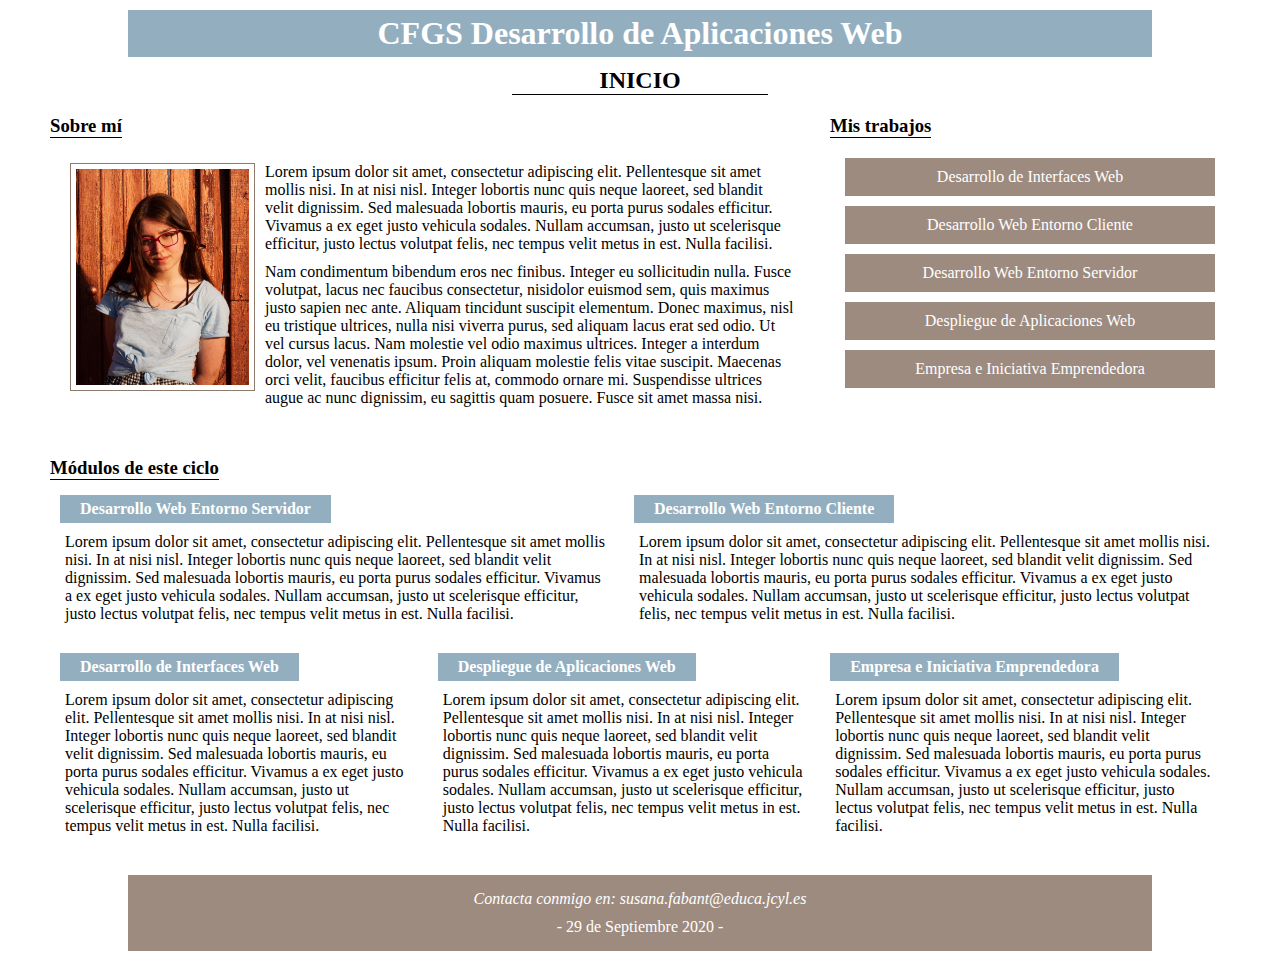
<file: index.html>
<!DOCTYPE html>
<!-- 
    Autor.- Susana Fabián Antón
    Fecha creación.- 27/09/2020
    Última modificación.- 29/09/2020
-->
<html>
    <head>
        <title>Susana Fabián Antón</title>
        <meta charset="utf-8"/>
        <meta name="viewport" content="width=device-width, initial-scale=1.0">
        <link rel="stylesheet" type="text/css" href="webroot/css/estilo.css">
    </head>
    <body>
        <header>
            <h1>CFGS Desarrollo de Aplicaciones Web</h1>
            <h2>INICIO</h2>
        </header>
        <main>
            <section class="sobremi">
                <header>
                    <h3>Sobre mí</h3>
                </header>
                <article>
                    <img src="webroot/css/image.jpg" alt="Mi careto">
                    <!-- ¿Quién soy y por qué estoy estudiando esto? <a href="#">Mi currículum</a> -->
                    <p class="desc1"> Lorem ipsum dolor sit amet, consectetur adipiscing elit. Pellentesque sit amet mollis nisi. In at nisi nisl.
                    Integer lobortis nunc quis neque laoreet, sed blandit velit dignissim. Sed malesuada lobortis mauris, eu porta purus sodales
                    efficitur. Vivamus a ex eget justo vehicula sodales. Nullam accumsan, justo ut scelerisque efficitur, justo lectus volutpat felis, nec tempus velit
                    metus in est. Nulla facilisi.</p>
                    <!-- ¿Qué he aprendido hasta ahora? ¿Qué tecnlogías manejo? -->
                    <p class="desc2">Nam condimentum bibendum eros nec finibus. Integer eu sollicitudin nulla. Fusce volutpat, lacus nec faucibus 
                    consectetur, nisidolor euismod sem, quis maximus justo sapien nec ante. Aliquam tincidunt suscipit elementum. Donec maximus, nisl eu
                    tristique ultrices, nulla nisi viverra purus, sed aliquam lacus erat sed odio. Ut vel cursus lacus. Nam molestie vel odio maximus
                    ultrices. Integer a interdum dolor, vel venenatis ipsum. Proin aliquam molestie felis vitae suscipit. Maecenas orci velit,
                    faucibus efficitur felis at, commodo ornare mi. Suspendisse ultrices augue ac nunc dignissim, eu sagittis quam posuere. Fusce sit
                    amet massa nisi.</p>
                </article>
            </section>
            <section class="trabajos">
                    <header>
                            <h3>Mis trabajos</h3>
                    </header>
                    <article>
                            <p><a href="#">Desarrollo de Interfaces Web</a></p>
                            <p><a href="#">Desarrollo Web Entorno Cliente</a></p>
                            <p><a href="proyectoDWES/indexProyectoDWES.html">Desarrollo Web Entorno Servidor</a></p>
                            <p><a href="#">Despliegue de Aplicaciones Web</a></p>
                            <p><a href="#">Empresa e Iniciativa Emprendedora</a></p>
                    </article>
            </section>
            <section class="modulos">
                    <header>
                            <h3>Módulos de este ciclo</h3>
                    </header>
                    <article class="diw">
                            <header>
                                    <h4>Desarrollo de Interfaces Web</h4>
                            </header>
                            <!-- Descripción del módulo -->
                            <p>Lorem ipsum dolor sit amet, consectetur adipiscing elit. Pellentesque sit amet mollis nisi. In at nisi nisl. Integer lobortis
                            nunc quis neque laoreet, sed blandit velit dignissim. Sed malesuada lobortis mauris, eu porta purus sodales efficitur. Vivamus a
                            ex eget justo vehicula sodales. Nullam accumsan, justo ut scelerisque efficitur, justo lectus volutpat felis, nec tempus velit
                            metus in est. Nulla facilisi.</p>
                    </article>
                    <article class="dwec">
                            <header>
                                    <h4>Desarrollo Web Entorno Cliente</h4>
                            </header>
                            <!-- Descripción del módulo -->
                            <p>Lorem ipsum dolor sit amet, consectetur adipiscing elit. Pellentesque sit amet mollis nisi. In at nisi nisl. Integer lobortis
                            nunc quis neque laoreet, sed blandit velit dignissim. Sed malesuada lobortis mauris, eu porta purus sodales efficitur. Vivamus a
                            ex eget justo vehicula sodales. Nullam accumsan, justo ut scelerisque efficitur, justo lectus volutpat felis, nec tempus velit
                            metus in est. Nulla facilisi.</p>
                    </article>
                    <article class="dwes">
                            <header>
                                    <h4>Desarrollo Web Entorno Servidor</h4>
                            </header>
                            <!-- Descripción del módulo -->
                            <p>Lorem ipsum dolor sit amet, consectetur adipiscing elit. Pellentesque sit amet mollis nisi. In at nisi nisl. Integer lobortis
                            nunc quis neque laoreet, sed blandit velit dignissim. Sed malesuada lobortis mauris, eu porta purus sodales efficitur. Vivamus a
                            ex eget justo vehicula sodales. Nullam accumsan, justo ut scelerisque efficitur, justo lectus volutpat felis, nec tempus velit
                            metus in est. Nulla facilisi.</p>
                    </article>
                <article class="daw">
                    <header>
                        <h4>Despliegue de Aplicaciones Web</h4>
                    </header>
                    <!-- Descripción del módulo -->
                    <p>Lorem ipsum dolor sit amet, consectetur adipiscing elit. Pellentesque sit amet mollis nisi. In at nisi nisl. Integer lobortis
                    nunc quis neque laoreet, sed blandit velit dignissim. Sed malesuada lobortis mauris, eu porta purus sodales efficitur. Vivamus a
                    ex eget justo vehicula sodales. Nullam accumsan, justo ut scelerisque efficitur, justo lectus volutpat felis, nec tempus velit
                    metus in est. Nulla facilisi.</p>
                </article>
                <article class="eie">
                    <header>
                        <h4>Empresa e Iniciativa Emprendedora</h4>
                    </header>
                    <!-- Descripción del módulo -->
                    <p>Lorem ipsum dolor sit amet, consectetur adipiscing elit. Pellentesque sit amet mollis nisi. In at nisi nisl. Integer lobortis
                    nunc quis neque laoreet, sed blandit velit dignissim. Sed malesuada lobortis mauris, eu porta purus sodales efficitur. Vivamus a
                    ex eget justo vehicula sodales. Nullam accumsan, justo ut scelerisque efficitur, justo lectus volutpat felis, nec tempus velit
                    metus in est. Nulla facilisi.</p>
                </article>
            </section>
        </main>
        <footer>
            <address>Contacta conmigo en: susana.fabant@educa.jcyl.es</address>
            <p>- 29 de Septiembre 2020 -</p>
        </footer>
    </body>
</html>
</file>
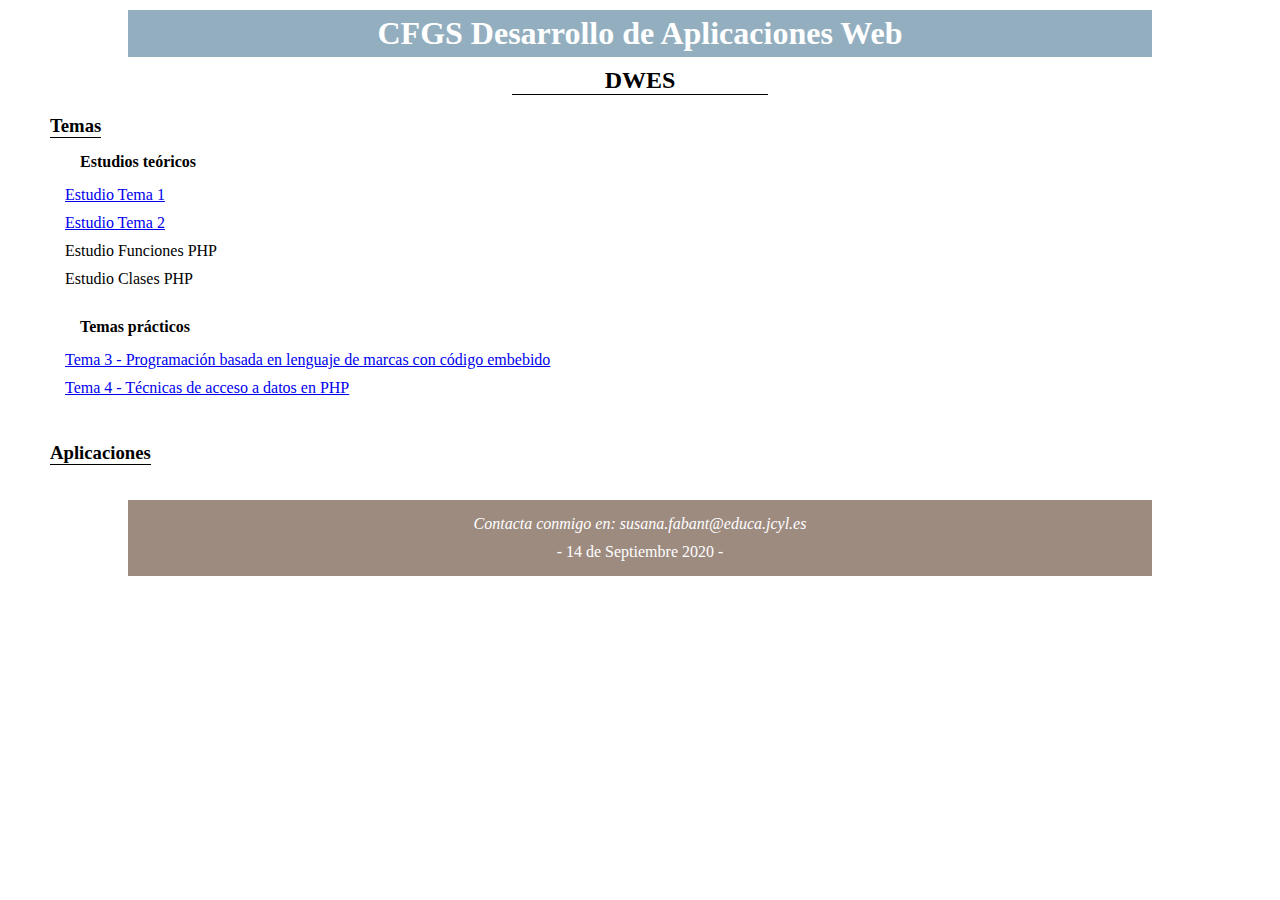
<file: proyectoDWES/indexProyectoDWES.html>
<!DOCTYPE html>
<!-- 
    Autor.- Susana Fabián Antón
    Fecha creación.- 30/09/2020
    Última modificación.- 14/10/2020
-->
<html>
    <head>
        <title>Susana Fabián Antón</title>
        <meta charset="UTF-8">
        <meta name="viewport" content="width=device-width, initial-scale=1.0">
        <link rel="stylesheet" type="text/css" href="webroot/css/estilo.css">
    </head>
    <body>
        <header>
            <h1>CFGS Desarrollo de Aplicaciones Web</h1>
            <h2>DWES</h2>
        </header>
        <main>
            <section class="temas">
                <header>
                    <h3>Temas</h3>
                </header>
                <article>
                    <header>
                        <h4>Estudios teóricos</h4>
                    </header>
                    <p><a href="doc/EstudioTema1.pdf" target="_blank">Estudio Tema 1</a></p>
                    <p><a href="doc/EstudioTema2.pdf" target="_blank">Estudio Tema 2</a></p>
                    <p>Estudio Funciones PHP</p>
                    <p>Estudio Clases PHP</p>
                </article>
                <article>
                    <header>
                        <h4>Temas prácticos</h4>
                    </header>
                    <p><a href="../proyectoTema3/indexProyectoTema3.html">Tema 3 - Programación basada en lenguaje de marcas con código embebido</a></p>
                    <p><a href="../proyectoTema4/indexProyectoTema4.php">Tema 4 - Técnicas de acceso a datos en PHP</a></p>
                </article>
            </section>
            <section class="temas">
                <header>
                    <h3>Aplicaciones</h3>
                </header>
                <article>
                </article>
            </section>
        </main>
        <footer>
            <address>Contacta conmigo en: susana.fabant@educa.jcyl.es</address>
            <p>- 14 de Septiembre 2020 -</p>
        </footer>
    </body>
</html>
</file>
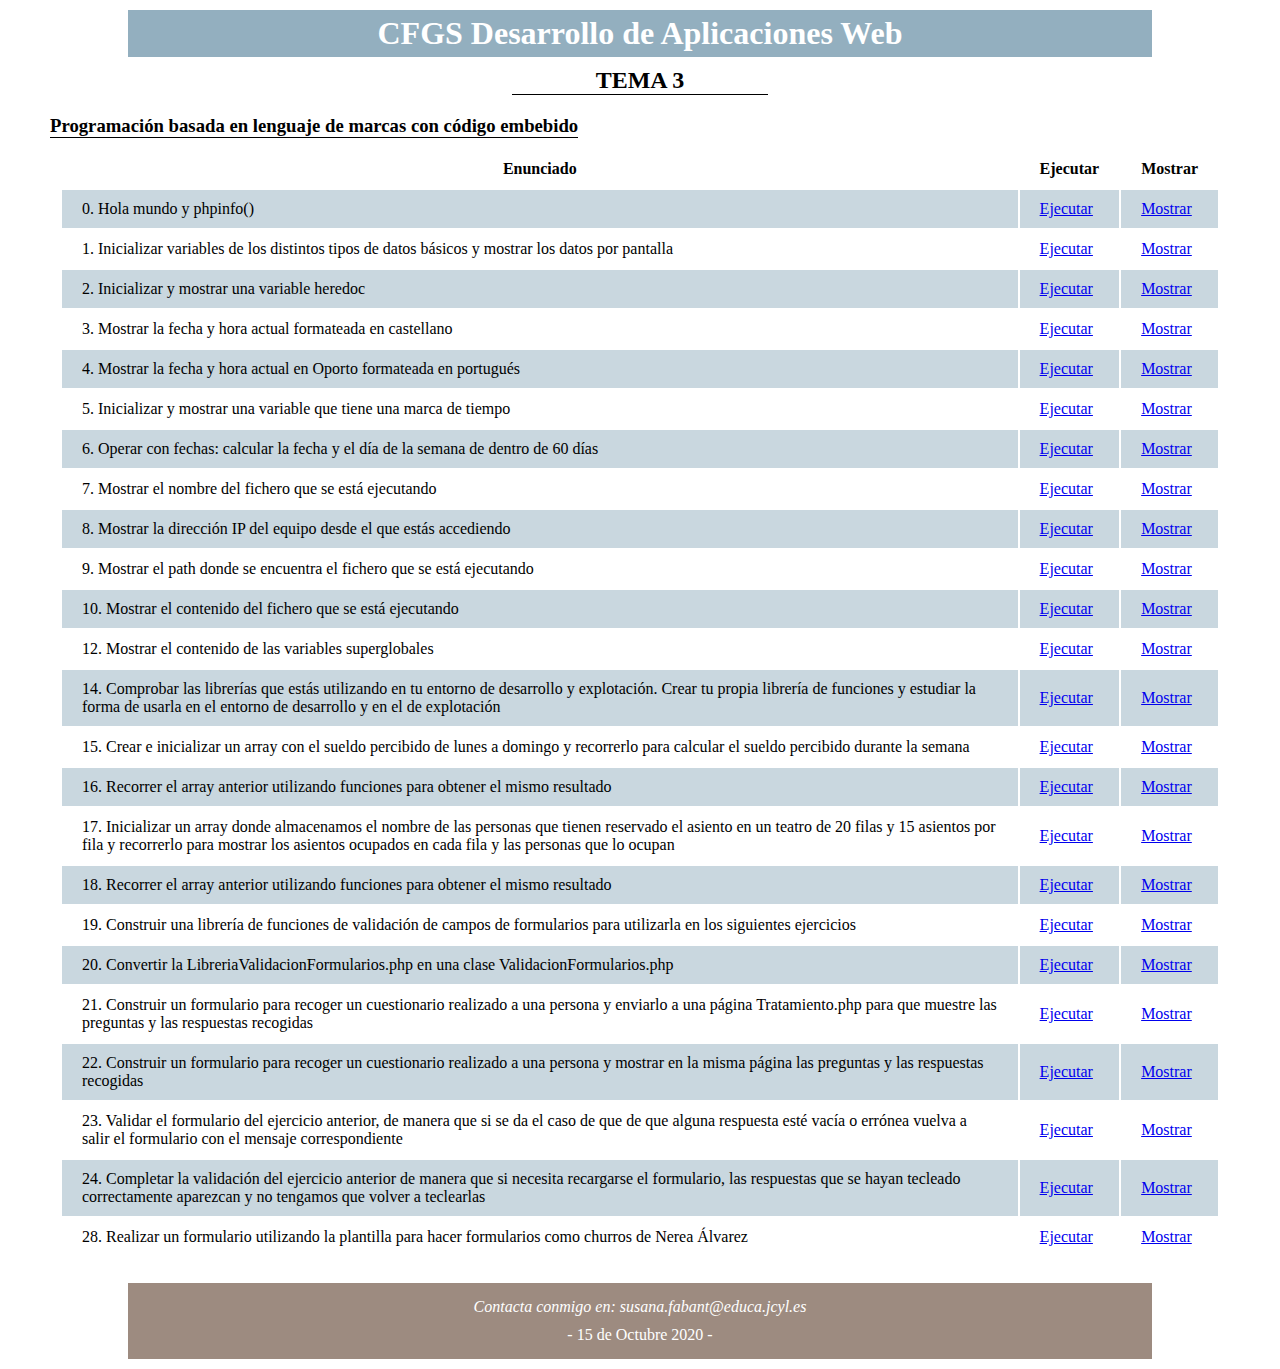
<file: proyectoTema3/indexProyectoTema3.html>
<!DOCTYPE html>
<!-- 
    Autor.- Susana Fabián Antón
    Fecha creación.- 27/09/2020
    Última modificación.- 15/10/2020
-->
<html>
    <head>
        <title>Susana Fabián Antón</title>
        <meta charset="utf-8"/>
        <meta name="viewport" content="width=device-width, initial-scale=1.0">
        <link rel="stylesheet" type="text/css" href="webroot/css/estilo.css">
    </head>
    <body>
        <header>
            <h1>CFGS Desarrollo de Aplicaciones Web</h1>
            <h2>TEMA 3</h2>
        </header>
        <main>
            <section>
                <header>
                    <h3>Programación basada en lenguaje de marcas con código embebido</h3>
                </header>
                <article>
                    <table>
                        <tr>
                            <th>Enunciado</th>
                            <th>Ejecutar</th>
                            <th>Mostrar</th>
                        </tr>
                        <tr>
                            <td>0. Hola mundo y phpinfo()</td>
                            <td><a href="codigoPHP/ejercicio00.php">Ejecutar</a></td>
                            <td><a href="mostrarcodigo/muestraEjercicio00.php">Mostrar</a></td>
                        </tr>
                        <tr>
                            <td>1. Inicializar variables de los distintos tipos de datos básicos y mostrar los datos por pantalla</td>
                            <td><a href="codigoPHP/ejercicio01.php">Ejecutar</a></td>
                            <td><a href="mostrarcodigo/muestraEjercicio01.php">Mostrar</a></td>
                        </tr>
                        <tr>
                            <td>2. Inicializar y mostrar una variable heredoc</td>
                            <td><a href="codigoPHP/ejercicio02.php">Ejecutar</a></td>
                            <td><a href="mostrarcodigo/muestraEjercicio02.php">Mostrar</a></td>
                        </tr>
                        <tr>
                            <td>3. Mostrar la fecha y hora actual formateada en castellano</td>
                            <td><a href="codigoPHP/ejercicio03.php">Ejecutar</a></td>
                            <td><a href="mostrarcodigo/muestraEjercicio03.php">Mostrar</a></td>
                        </tr>
                        <tr>
                            <td>4. Mostrar la fecha y hora actual en Oporto formateada en portugués</td>
                            <td><a href="codigoPHP/ejercicio04.php">Ejecutar</a></td>
                            <td><a href="mostrarcodigo/muestraEjercicio04.php">Mostrar</a></td>
                        </tr>
                        <tr>
                            <td>5. Inicializar y mostrar una variable que tiene una marca de tiempo</td>
                            <td><a href="codigoPHP/ejercicio05.php">Ejecutar</a></td>
                            <td><a href="mostrarcodigo/muestraEjercicio05.php">Mostrar</a></td>
                        </tr>
                        <tr>
                            <td>6. Operar con fechas: calcular la fecha y el día de la semana de dentro de 60 días</td>
                            <td><a href="codigoPHP/ejercicio06.php">Ejecutar</a></td>
                            <td><a href="mostrarcodigo/muestraEjercicio06.php">Mostrar</a></td>
                        </tr>
                        <tr>
                            <td>7. Mostrar el nombre del fichero que se está ejecutando</td>
                            <td><a href="codigoPHP/ejercicio07.php">Ejecutar</a></td>
                            <td><a href="mostrarcodigo/muestraEjercicio07.php">Mostrar</a></td>
                        </tr>
                        <tr>
                            <td>8. Mostrar la dirección IP del equipo desde el que estás accediendo</td>
                            <td><a href="codigoPHP/ejercicio08.php">Ejecutar</a></td>
                            <td><a href="mostrarcodigo/muestraEjercicio08.php">Mostrar</a></td>
                        </tr>
                        <tr>
                            <td>9. Mostrar el path donde se encuentra el fichero que se está ejecutando</td>
                            <td><a href="codigoPHP/ejercicio09.php">Ejecutar</a></td>
                            <td><a href="mostrarcodigo/muestraEjercicio09.php">Mostrar</a></td>
                        </tr>
                        <tr>
                            <td>10. Mostrar el contenido del fichero que se está ejecutando</td>
                            <td><a href="codigoPHP/ejercicio10.php">Ejecutar</a></td>
                            <td><a href="mostrarcodigo/muestraEjercicio10.php">Mostrar</a></td>
                        </tr>
<!--                        <tr>
                            <td class="incompleto">11. Mostrar el documento PHPDoc del proyecto que se está ejecutando generado con PHP Documentor o ApiGen</td>
                            <td class="incompleto"><a href="codigoPHP/ejercicio11.php">Ejecutar</a></td>
                            <td class="incompleto"><a href="mostrarcodigo/muestraEjercicio11.php">Mostrar</a></td>
                        </tr>-->
                        <tr>
                            <td>12. Mostrar el contenido de las variables superglobales</td>
                            <td><a href="codigoPHP/ejercicio12.php">Ejecutar</a></td>
                            <td><a href="mostrarcodigo/muestraEjercicio12.php">Mostrar</a></td>
                        </tr>
<!--                        <tr>
                            <td class="incompleto">13. Crear una función que cuente el número de visitas a la página actual desde una fecha concreta</td>
                            <td class="incompleto"><a href="codigoPHP/ejercicio13.php">Ejecutar</a></td>
                            <td class="incompleto"><a href="mostrarcodigo/muestraEjercicio13.php">Mostrar</a></td>
                        </tr>-->
                        <tr>
                            <td>
                                14. Comprobar las librerías que estás utilizando en tu entorno de desarrollo y explotación.
                                Crear tu propia librería de funciones y estudiar la forma de usarla en el entorno de desarrollo y en el de explotación
                            </td>
                            <td><a href="codigoPHP/ejercicio14.php">Ejecutar</a></td>
                            <td><a href="mostrarcodigo/muestraEjercicio14.php">Mostrar</a></td>
                        </tr>
                        <tr>
                            <td>
                                15. Crear e inicializar un array con el sueldo percibido de lunes a domingo
                                y recorrerlo para calcular el sueldo percibido durante la semana
                            </td>
                            <td><a href="codigoPHP/ejercicio15.php">Ejecutar</a></td>
                            <td><a href="mostrarcodigo/muestraEjercicio15.php">Mostrar</a></td>
                        </tr>
                        <tr>
                            <td>16. Recorrer el array anterior utilizando funciones para obtener el mismo resultado</td>
                            <td><a href="codigoPHP/ejercicio16.php">Ejecutar</a></td>
                            <td><a href="mostrarcodigo/muestraEjercicio16.php">Mostrar</a></td>
                        </tr>
                        <tr>
                            <td>
                                17. Inicializar un array donde almacenamos el nombre de las personas que tienen reservado el asiento en un teatro de 20 filas y 15 asientos por fila
                                y recorrerlo para mostrar los asientos ocupados en cada fila y las personas que lo ocupan
                            </td>
                            <td><a href="codigoPHP/ejercicio17.php">Ejecutar</a></td>
                            <td><a href="mostrarcodigo/muestraEjercicio17.php">Mostrar</a></td>
                        </tr>
                        <tr>
                            <td>18. Recorrer el array anterior utilizando funciones para obtener el mismo resultado</td>
                            <td><a href="codigoPHP/ejercicio18.php">Ejecutar</a></td>
                            <td><a href="mostrarcodigo/muestraEjercicio18.php">Mostrar</a></td>
                        </tr>
                        <tr>
                            <td>19. Construir una librería de funciones de validación de campos de formularios para utilizarla en los siguientes ejercicios</td>
                            <td><a href="codigoPHP/ejercicio19.php">Ejecutar</a></td>
                            <td><a href="mostrarcodigo/muestraEjercicio19.php">Mostrar</a></td>
                        </tr>
                        <tr>
                            <td>20. Convertir la LibreriaValidacionFormularios.php en una clase ValidacionFormularios.php</td>
                            <td><a href="codigoPHP/ejercicio20.php">Ejecutar</a></td>
                            <td><a href="mostrarcodigo/muestraEjercicio20.php">Mostrar</a></td>
                        </tr>
                        <tr>
                            <td>21. Construir un formulario para recoger un cuestionario realizado a una persona y enviarlo a una página Tratamiento.php para que muestre las preguntas y las respuestas recogidas</td>
                            <td><a href="codigoPHP/ejercicio21.php">Ejecutar</a></td>
                            <td><a href="mostrarcodigo/muestraEjercicio21.php">Mostrar</a></td>
                        </tr>
                        <tr>
                            <td>22. Construir un formulario para recoger un cuestionario realizado a una persona y mostrar en la misma página las preguntas y las respuestas recogidas</td>
                            <td><a href="codigoPHP/ejercicio22.php">Ejecutar</a></td>
                            <td><a href="mostrarcodigo/muestraEjercicio22.php">Mostrar</a></td>
                        </tr>
                        <tr>
                            <td>23. Validar el formulario del ejercicio anterior, de manera que si se da el caso de que de que alguna respuesta esté vacía o errónea vuelva a salir el formulario con el mensaje correspondiente</td>
                            <td><a href="codigoPHP/ejercicio23.php">Ejecutar</a></td>
                            <td><a href="mostrarcodigo/muestraEjercicio23.php">Mostrar</a></td>
                        </tr>
                        <tr>
                            <td>24. Completar la validación del ejercicio anterior de manera que si necesita recargarse el formulario, las respuestas que se hayan tecleado correctamente aparezcan y no tengamos que volver a teclearlas</td>
                            <td><a href="codigoPHP/ejercicio24.php">Ejecutar</a></td>
                            <td><a href="mostrarcodigo/muestraEjercicio24.php">Mostrar</a></td>
                        </tr>
<!--                        <tr>
                            <td class="incompleto">25. Trabajar en PlantillaFormulario.php mi plantilla para hacer formularios como churros</td>
                            <td class="incompleto"><a href="codigoPHP/ejercicio25.php">Ejecutar</a></td>
                            <td class="incompleto"><a href="mostrarcodigo/muestraEjercicio25.php">Mostrar</a></td>
                        </tr>-->
                        <tr>
                            <td>28. Realizar un formulario utilizando la plantilla para hacer formularios como churros de Nerea Álvarez</td>
                            <td><a href="codigoPHP/ejercicio28.php">Ejecutar</a></td>
                            <td><a href="mostrarcodigo/muestraEjercicio28.php">Mostrar</a></td>
                        </tr>
                    </table>
                </article>
            </section>
        </main>
        <footer>
            <address>Contacta conmigo en: susana.fabant@educa.jcyl.es</address>
            <p>- 15 de Octubre 2020 -</p>
        </footer>
    </body>
</html>
</file>
<file: proyectoTema3/webroot/css/estilo.css>
/* 
    Autor.- Susana Fabián Antón
    Fecha creación.- 30/09/2020
    Última modificación.- 30/09/2020
*/
/*
    Colores:
        Verde: #67A282
        Marrón: #BFA393
        Marrón x2: #9D8B80
        Marrón /4: #DFD1C9
        Azul: #93AFBF
        Azul x2: #6E838F
        Azul /4: #C9D7DF
        Negro: #2A262C
*/
/* Reglas de estilo de reseteo */
* {
    box-sizing: border-box;
    margin: 0px;
    padding: 0px;
    font-family: initial !important;
}
	
/* Reglas de estilo generales */
body>header {
    text-align: center;
}
main {
    margin: 0px 40px 0px 40px;
}
h1 {
    margin: 10px auto;
    padding: 5px;
    width: 80%;
    
    /* Colores*/
    background-color: #93AFBF;
    color: white;
}
h2 {
    border-bottom: 1.5px solid black;
    margin: auto;
    width: 20%;
}
h3 {
    border-bottom: 1.5px solid black;
    margin: 10px 0px 5px 0px;
    width: fit-content;
}
h4 {
    padding: 5px 20px;
    margin-bottom: 10px;
    width: fit-content;
    
    /* Colores */
    background-color: #93AFBF;
    color: white;
}
h5 {
    font-size: 1em;
    border-bottom: 1.5px solid black;
    margin: 10px 0px 5px 0px;
    width: fit-content;
    
}
section {
    margin: 5px;
    padding: 5px;
}
article {
    margin: 5px;
    padding: 5px;
}
p {
    margin: 10px 5px;
}
footer {
    margin: 10px auto;
    padding: 5px;
    text-align: center;
    width: 80%;
    
    /* Colores */
    background-color: #9D8B80;
    color: white;
}
footer address {
    margin: 10px 5px;
}

/* Reglas de estilo de tablas */
table {
    width: 100%;
}
tr:nth-child(even) {
    background-color: #C9D7DF;
}
th, td {
    padding: 10px 20px;
}

/* Reglas de estilo de listas */
ul {
    list-style-position: inside;
    margin: 5px;
    padding: 5px;
    border: 1px solid black;
    width: fit-content;
}
li {
    padding: 5px;
}

/* Reglas de estilo de formularios */
/*form { 
    background-color: #C9D7DF;
    border-radius: 15px;
    padding: 5px;
}
form>p {
    margin: 10px 20px;  
}
input {
    border: none;
    display: inline-block;
    margin: 5px 0;
    padding: 5px 10px;
    width: 100%;
}
input[type=radio] {
    width: auto;
}
input[type=submit] {
    background-color: #93AFBF;
    color: white;
    font-weight: bold;
    font-size: 1em;
    width: 25%;
}*/

/* Reglas de estilo extra */
.inline-block {
    display: inline-block;
    width: 30%;
}
.margin {
    margin: 5px;
    padding: 5px;
}
.incompleto {
    background-color: #DFD1C9;
}
</file>
<file: webroot/css/estilo.css>
/* 
    Autor.- Susana Fabián Antón
    Fecha creación.- 27/09/2020
    Última modificación.- 29/09/2020
*/

/* Reglas de estilo de reseteo */
* {
    box-sizing: border-box;
    margin: 0px;
    padding: 0px;
}
a {
    text-decoration: none;
    color: black;
}

/* Reglas de posicionamiento generales */
main {
    display: grid;
    grid-template-areas: "sobremi trabajos" "modulos modulos";
    grid-template-columns: 65% 35%;
    grid-template-rows: auto auto;
}

.sobremi {
    grid-area: sobremi;
}
.trabajos {
    grid-area: trabajos;
}
    /* Posicionamiento de 'Mis trabajos' */
    .modulos {
        display: grid;
        grid-area: modulos;
        grid-template-areas: "head head head head head head" "dwes dwes dwes dwec dwec dwec" "diw diw daw daw eie eie";
        grid-template-columns: auto auto auto auto auto auto;
        grid-template-rows: auto auto auto;
    }
    .modulos header {
        grid-area: head;
    }
    .diw {
        grid-area: diw;
    }
    .dwec {
        grid-area: dwec;
    }
    .dwes {
        grid-area: dwes;
    }
    .daw {
        grid-area: daw;
    }
    .eie {
        grid-area: eie;
    }

    /* Posicionamiento de 'Sobre mí' */
    .sobremi article {
        /* display: grid; */
        float: left;
        grid-template-areas: "img desc1" "desc2 desc2";
        grid-template-columns: auto auto;
        grid-template-rows: auto auto;
    }
    .sobremi img {
        /* grid-area: img; */
        border: 1.5px solid #8F7A6E;
        padding: 5px;
        width: 25%;
        float: left;
        /* max-width: 100%; */
        height: auto;
        margin: 10px;
    }
	
/* Reglas de estilo generales */
main {
    margin: 0px 40px 0px 40px;
}
body>header {
    text-align: center;
}
h1 {
    /* border: 1.5px solid #6E838F; */
    margin: 10px auto;
    padding: 5px;
    width: 80%;
	
}
h2 {
    border-bottom: 1.5px solid black;
    margin: auto;
    width: 20%;
}
h3 {
    border-bottom: 1.5px solid black;
    margin: 10px 0px 5px 0px;
    width: fit-content;
}
h4 {
    /* border: 1.5px solid #6E838F; */
    padding: 5px 20px;
    width: fit-content;
}
section {
    margin: 5px;
    padding: 5px;
}
article {
	margin: 5px;
	padding: 5px;
}
p, address {
	margin: 10px 5px;
}
.trabajos p {
	margin: 10px 5px;
	padding: 10px;
	text-align: center;
}
.trabajos p:hover {
	background-color: #BFA393;
}
footer {
	/* border: 1.5px solid #8F7A6E; */
	margin: 10px auto;
	padding: 5px;
	text-align: center;
	width: 80%;
}

/*
	Colores:
		Verde: #67A282
		Marrón: #BFA393
		Marrón x2: #9D8B80
		Azul: #93AFBF
		Azul x2: #6E838F
		Negro: #2A262C
*/
h1 {
	background-color: #93AFBF;
	color: white;
}
h4 {
	background-color: #93AFBF;
	color: white;
}
.trabajos p {
	background-color: #9D8B80;
}
a {
	color: white;
}
footer {
	background-color: #9D8B80;
	color: white;
}
</file>
<file: proyectoDWES/webroot/css/estilo.css>
/* 
    Autor.- Susana Fabián Antón
    Fecha creación.- 30/09/2020
    Última modificación.- 30/09/2020
*/

/* Reglas de estilo de reseteo */
* {
    box-sizing: border-box;
    margin: 0px;
    padding: 0px;
}
a {
/*    text-decoration: none;
    color: black;*/
}
	
/* Reglas de estilo generales */
main {
    margin: 0px 40px 0px 40px;
}
body>header {
    text-align: center;
}
h1 {
    /* border: 1.5px solid #6E838F; */
    margin: 10px auto;
    padding: 5px;
    width: 80%;
	
}
h2 {
    border-bottom: 1.5px solid black;
    margin: auto;
    width: 20%;
}
h3 {
    border-bottom: 1.5px solid black;
    margin: 10px 0px 5px 0px;
    width: fit-content;
}
h4 {
    padding: 5px 20px;
    width: fit-content;
}
section {
    margin: 5px;
    padding: 5px;
}
article {
    margin: 5px;
    padding: 5px;
}
p, address {
    margin: 10px 5px;
}
footer {
    /* border: 1.5px solid #8F7A6E; */
    margin: 10px auto;
    padding: 5px;
    text-align: center;
    width: 80%;
}

/*
    Colores:
        Verde: #67A282
        Marrón: #BFA393
        Marrón x2: #9D8B80
        Azul: #93AFBF
        Azul x2: #6E838F
        Negro: #2A262C
*/
h1 {
    background-color: #93AFBF;
    color: white;
}
footer {
    background-color: #9D8B80;
    color: white;
}
</file>
